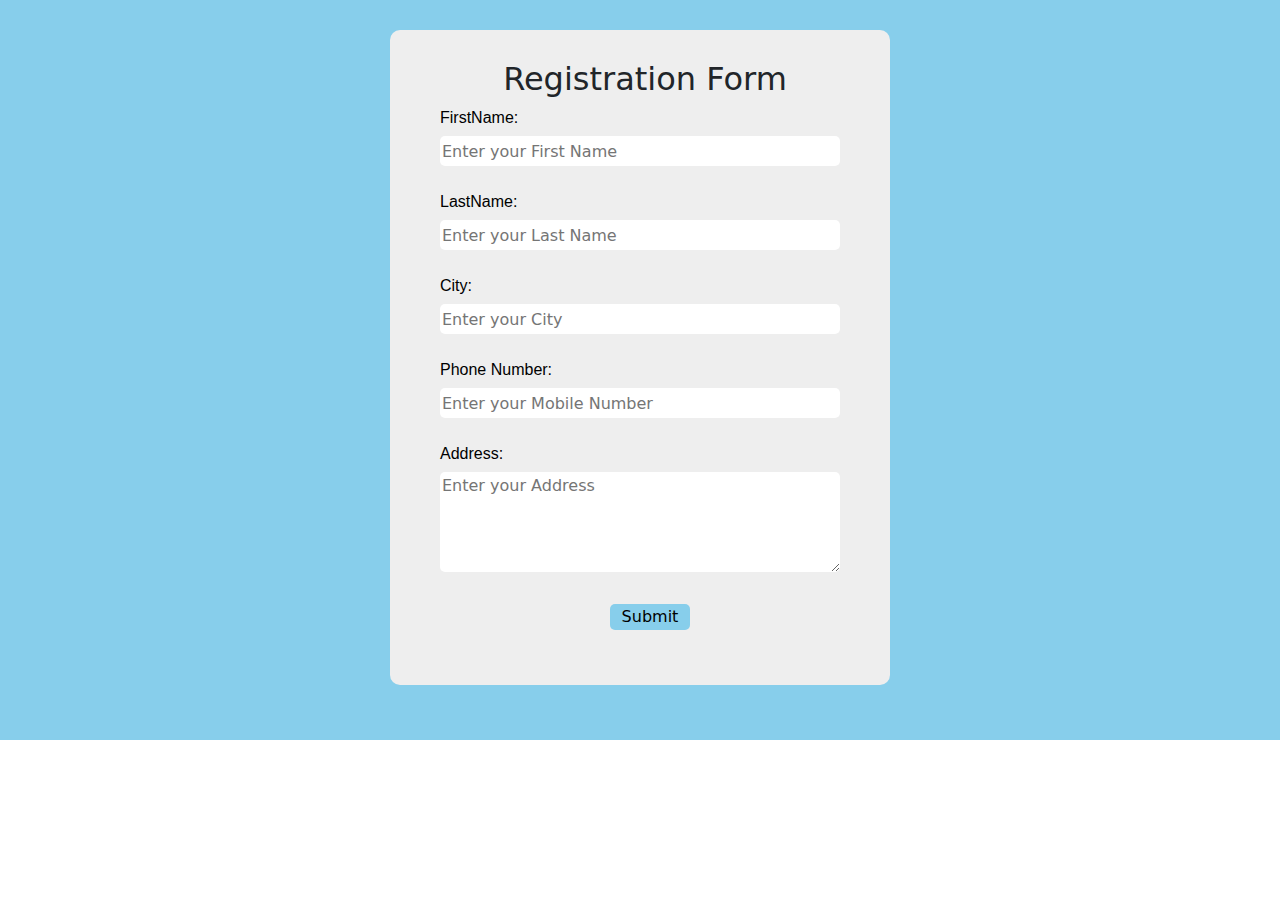
<file: index.html>
<!DOCTYPE html>
<html lang="en">
<head>
    <meta charset="UTF-8">
    <meta name="viewport" content="width=device-width, initial-scale=1.0">
    <title>Form validation</title>
    <link rel="stylesheet" href="style/style.css">
    <link href="https://cdn.jsdelivr.net/npm/bootstrap@5.3.3/dist/css/bootstrap.min.css" rel="stylesheet" integrity="sha384-QWTKZyjpPEjISv5WaRU9OFeRpok6YctnYmDr5pNlyT2bRjXh0JMhjY6hW+ALEwIH" crossorigin="anonymous">
    <script src="https://cdn.jsdelivr.net/npm/bootstrap@5.3.3/dist/js/bootstrap.bundle.min.js" integrity="sha384-YvpcrYf0tY3lHB60NNkmXc5s9fDVZLESaAA55NDzOxhy9GkcIdslK1eN7N6jIeHz" crossorigin="anonymous"></script>
    <script src="javascript/javascript.js"></script>
</head>
<body>
    <div class="section">
        <div class="container-fluid">
            <div class="row">
                <div class="col">
                    <form name="va" action="#"  method="post" onsubmit="return v()">
                        <h2>Registration Form</h2>
                        <label class="s">FirstName:</label>
                        <input type="text" name="fname" placeholder="Enter your First Name"><br>
                        <label class="s">LastName:</label>
                        <input type="text" name="lname" placeholder="Enter your Last Name"><br>
                        <label class="s">City:</label>
                        <input type="text" name="city" placeholder="Enter your City"><br>
                        <label class="s">Phone Number:</label>
                        <input type="number" name="number" placeholder="Enter your Mobile Number"><br>
                        <label class="s">Address:</label><br>
                        <textarea type="text" name="address" placeholder="Enter your Address" class="a1"></textarea><br>
                        <button type="submit" value="submit" class="b1">Submit</button>
                    </form>
                </div>
            </div>
        </div>
    </div>
</body>
</html>
</file>
<file: style/style.css>
.col{
    height: 740px;
}
input{
    width : 400px;
    display: block;
    border: none;
    border-radius: 5px;
    height: 30px;
}
form{
    background-color: #EEEEEE;
    border-radius: 10px;
    padding: 30px 40px 30px 50px;
    max-width: 500px;
    margin: 30px auto;
}
#password,#email{
    margin-top: 30px;
}
.b1{
    text-align: center;
    margin: 25px 170px;
    border: none;
    border-radius: 5px;
    background-color: skyblue;
    width:80px;

}
body,.row{
    background-color: skyblue;
}
.s{
    font-weight: 400;
    font-family:Arial, Helvetica, sans-serif;
    color: #000000;
}
.a1{
    height: 100px;
    width: 400px;
}
textarea{
    border: none;
    border-radius: 5px;
}
h2{
    text-align: center;
}
.b1:hover{
    background-color: black;
    color: white;
}
label{
    margin-bottom: 6px;
}
input:focus{
    background-color: rgb(168, 216, 235);
}
textarea:focus{
    background-color: rgb(168, 216, 235);   
}
</file>
